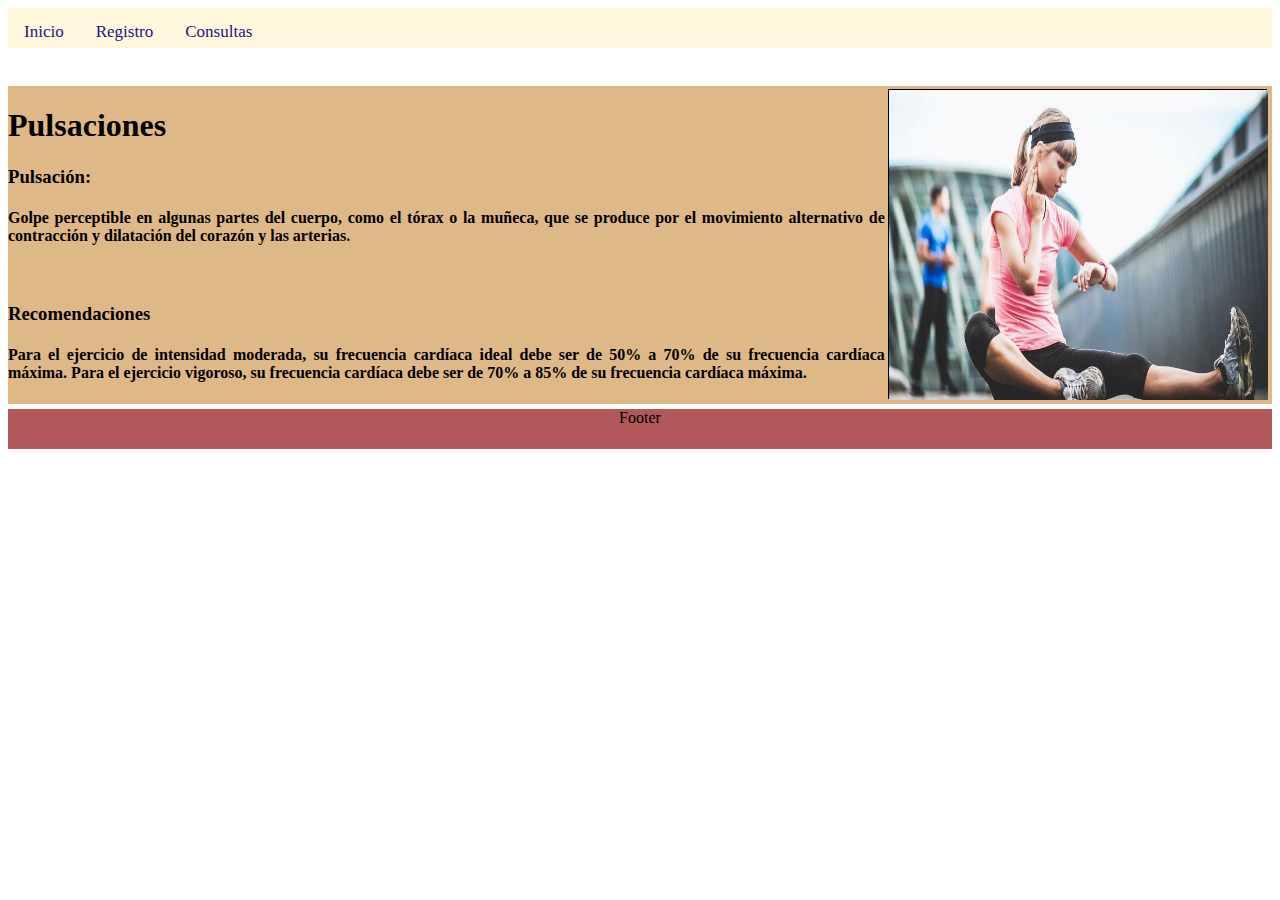
<file: Pulsaciones/Index.html>
<!DOCTYPE html>
<html lang="en">

<head>
    <meta charset="UTF-8">
    <meta http-equiv="X-UA-Compatible" content="IE=edge">
    <meta name="viewport" content="width=device-width, initial-scale=1.0">
    <title>Pulsaciones</title>
    <link rel="stylesheet" href="style.css">
</head>

<body>
    <div class="nav">
        <a href="Index.html">Inicio</a>
        <a href="registro/registro.html">Registro</a>
        <a href="consultas/consultas.html">Consultas</a>
    </div>
    <article>
        <div class="texto">
            <h1>Pulsaciones</h1>
            <h3>Pulsación:</h3>
            <h4>Golpe perceptible en algunas partes del cuerpo, como el tórax o la muñeca, que se produce por el
                movimiento alternativo de contracción y dilatación del corazón y las arterias.</h4>
            <br>
            <h3>Recomendaciones</h3>
            <h4>Para el ejercicio de intensidad moderada, su frecuencia cardíaca ideal debe ser de 50% a 70% de su frecuencia cardíaca máxima. Para el ejercicio vigoroso, su frecuencia cardíaca debe ser de 70% a 85% de su frecuencia cardíaca máxima.</h4>
        </div>
        <img src="./img/sabes-cual-es-tu-frecuencia-cardiaca-maxima-en-carrera.jpg"
            alt="Mujer tomandose el puso mientras hace ejercicios">
    </article>
    <footer>Footer</footer>
</body>

</html>
</file>
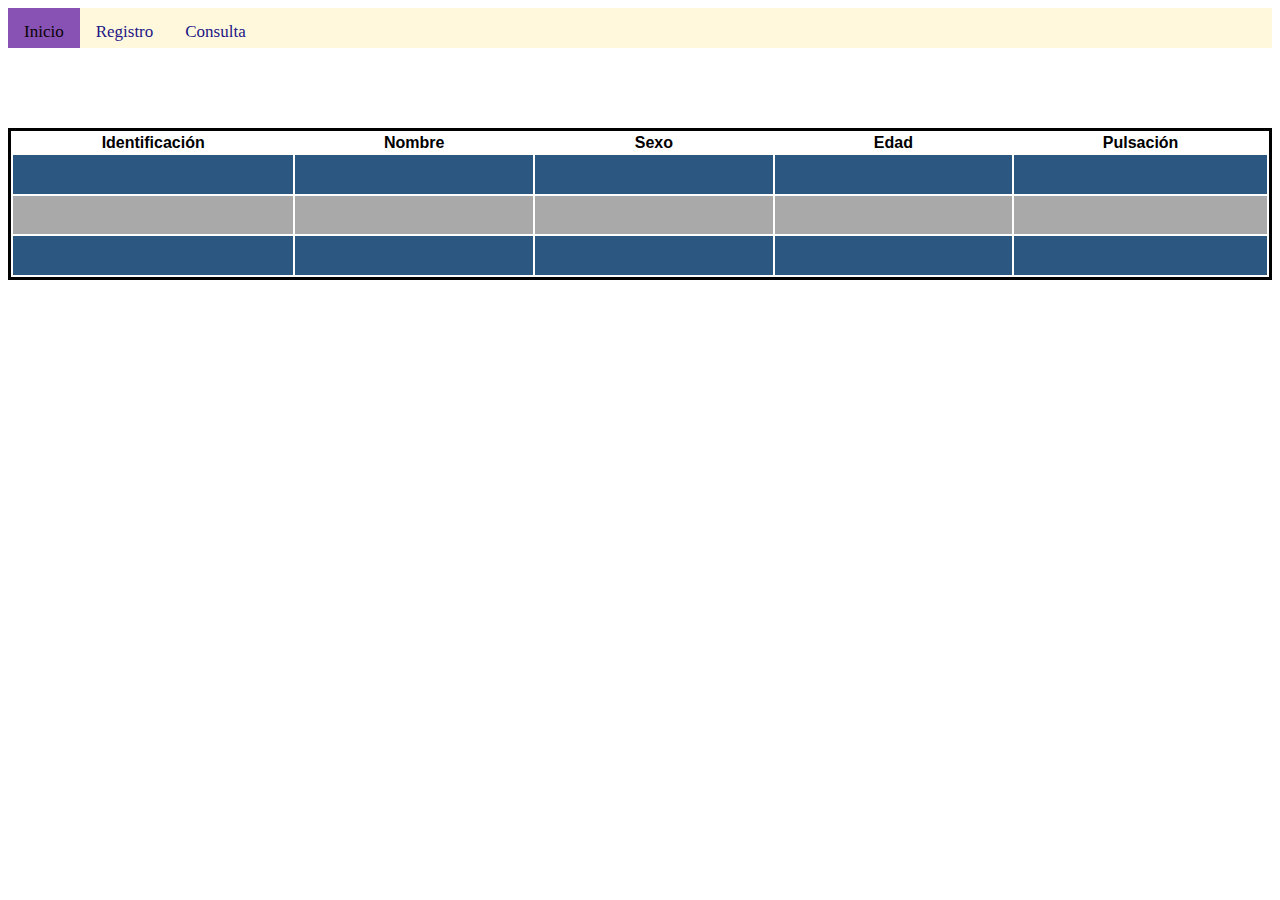
<file: Pulsaciones/consultas/consultas.html>
<!DOCTYPE html>
<html lang="en">
<head>
    <meta charset="UTF-8">
    <meta http-equiv="X-UA-Compatible" content="IE=edge">
    <meta name="viewport" content="width=device-width, initial-scale=1.0">
    <title>Consultas</title>
    <link rel="stylesheet" href="consultas.css">
    <link rel="stylesheet" href="../style.css">

<body>
    <div class="nav">
        <a href="../Index.html" class="active">Inicio</a>
        <a href="../registro/registro.html">Registro</a>
        <a href="./consultas.html">Consulta</a>
    </div>
    <table>
        <thead>
            <tr>
                <th>Identificación</th>
                <th>Nombre</th>
                <th>Sexo</th>
                <th>Edad</th>
                <th>Pulsación</th>
            </tr>
        </thead>
        <tbody>
            <tr>
                <th></th>
                <th></th>
                <th></th>
                <th></th>
                <th></th>
            </tr>
            <tr>
                <th></th>
                <th></th>
                <th></th>
                <th></th>
                <th></th>
            </tr>
            <tr>
                <th></th>
                <th></th>
                <th></th>
                <th></th>
                <th></th>
            </tr>
        
        </tbody>
    </table>
</body>
</html>
</file>
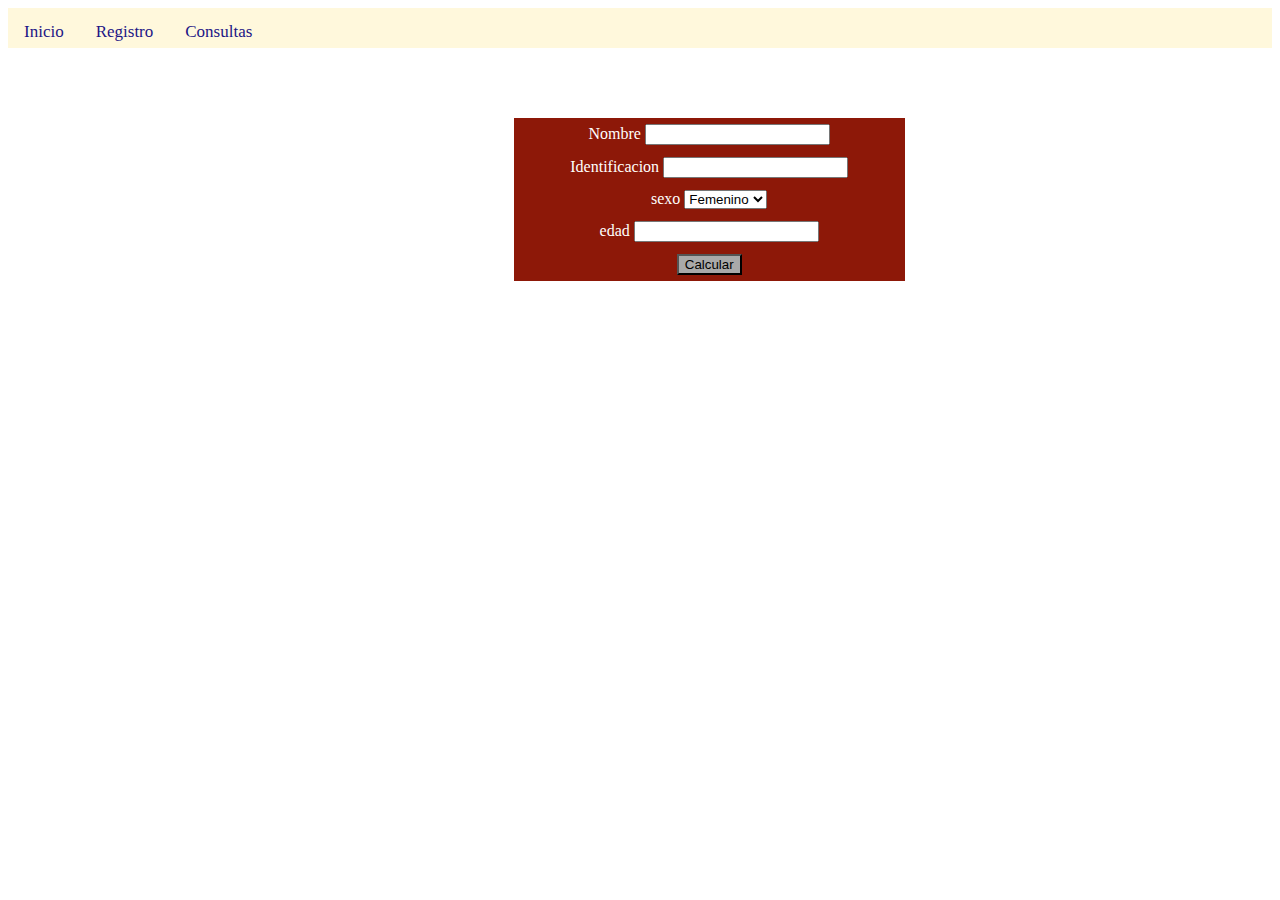
<file: Pulsaciones/registro/registro.html>
<!DOCTYPE html>
<html lang="en">
<head>
    <meta charset="UTF-8">
    <meta http-equiv="X-UA-Compatible" content="IE=edge">
    <meta name="viewport" content="width=device-width, initial-scale=1.0">
    <title>Registro</title>
    <link rel="stylesheet" href="../style.css">
    <link rel="stylesheet" href="registro.css">
</head>
<body>
    <div class="nav">
        <a href="../Index.html">Inicio</a>
        <a href="registro/registro.html">Registro</a>
        <a href="../consultas/consultas.html">Consultas</a>
    </div>

<form action="" >
    <div>
<label>Nombre</label>
<input   type="text" id="nombre">
</div>
<div>
<label >Identificacion</label>
<input  type="number" id="ident">
</div>
<div>
<label>sexo</label>
<Select id="sexo">
    <option value="femenino">Femenino</option>
    <option value="masculino">Masculino</option>
</Select>
</div>
<div>
<label >edad</label>
<input type="number" id="edad">
</div>
<div>
<button type="button" onclick="pulsaciones()">Calcular</button>
</div>
</form>
<script src="registro.js"></script>
</body>
</html>
</file>
<file: Pulsaciones/style.css>
.nav{
background-color: cornsilk;
height: 40px;
overflow: hidden;
font-family: cursive;
}
.nav a {
    float: left;
    color: #1c1586;
    text-align: center;
    padding: 14px 16px;
    text-decoration: none;
    font-size: 17px;
}

.nav a:hover {
    background-color: rgb(141, 51, 118);
    color: rgba(14, 216, 138, 0.795);
}

.nav a.active {
    background-color: #8851b4;
    color: rgb(8, 3, 3);
}
.texto{
    float: left;
}
article{
    display: flex;
    text-align: justify;
    clear: both;
    background-color: burlywood;
    margin-top: 3%;
    font-family: cursive;

}

img{
    width: 30%;
    float: right;
    box-shadow:-1px  -1px  black;
    margin:4px;
}
footer{
    background-color: rgb(179, 88, 88);
    margin-top: 5px;
    height: 40px;
    text-align: center;
   font: size 25px;
   font-family: cursive;

    
}
</file>
<file: Pulsaciones/consultas/consultas.css>
table {
    background-color: rgb(255, 255, 255);
    table-layout: fixed;
    border: 3px solid rgb(0, 0, 0);
    font-family: Verdana, Geneva, Tahoma, sans-serif;
    margin-top: 80px;
    margin-bottom: 4px;
    
}
thead th{
    width: 5%;
}

tbody {
    font-size: 12px;
    text-shadow: 1px 1px 1px rgb(159, 153, 185);
    color: rgb(2, 0, 0);
    height: 10em;
}



  tbody tr:nth-child(2n-1) {
    background-color: #2b5780;
}

tbody tr:nth-child(2n) {
    background-color: darkgrey;
}
</file>
<file: Pulsaciones/registro/registro.css>
form{
        margin-left: 40%;
        margin-top: 70px;
       }
       form div{
           padding: 6px;
           background-color: rgb(141, 24, 8);
           color: rgb(255, 255, 253);
           width: 50%;
           text-align: center;
       }
       button{
           background-color: darkgray;      
         }
</file>
